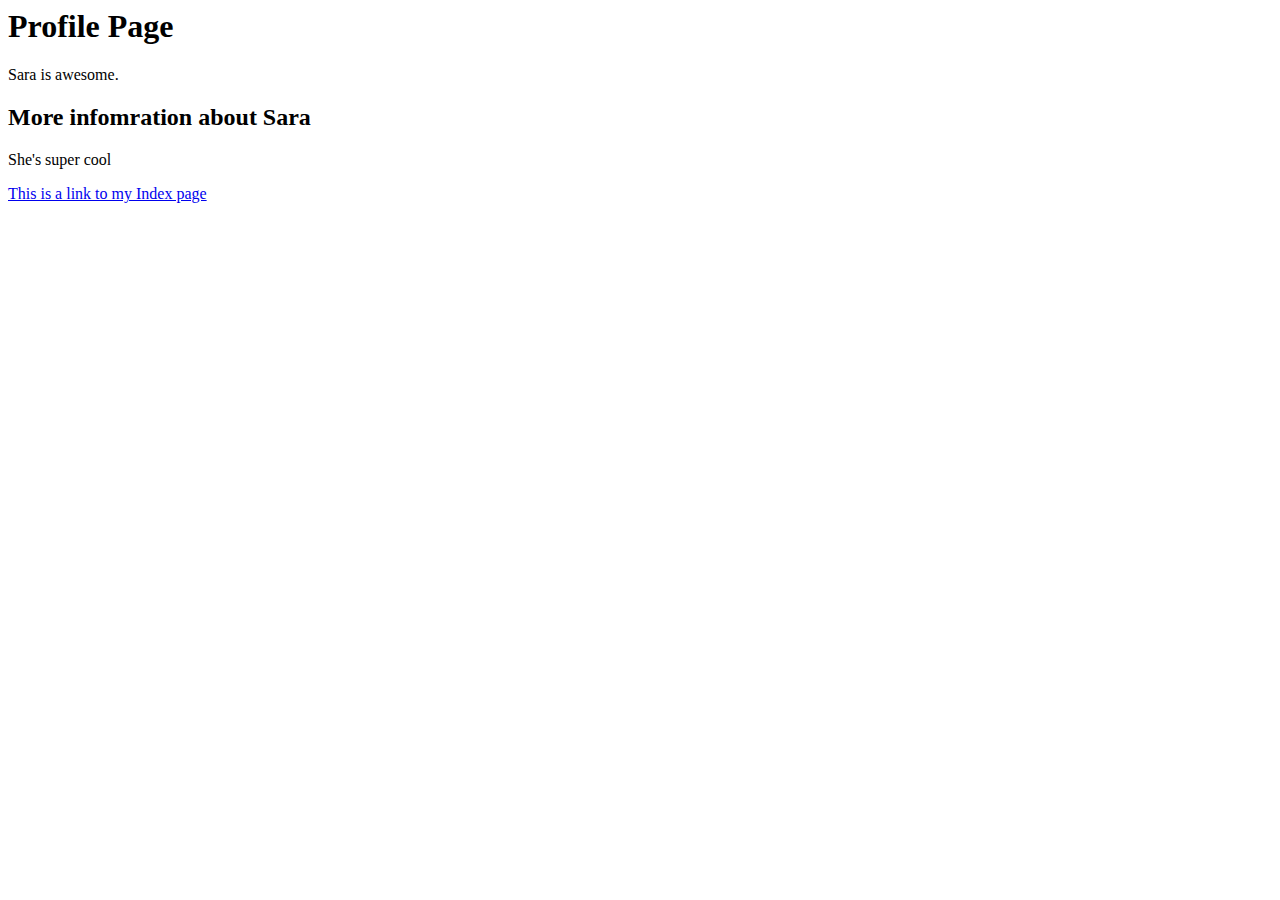
<file: profile.html>
<html>
<h1>Profile Page</h1>
    <p>Sara is awesome.</p>

<h2>More infomration about Sara</h2>
    <p>She's super cool</p>
    
    <a href="index.html">This is a link to my Index page</a>
  
</html>
</file>
